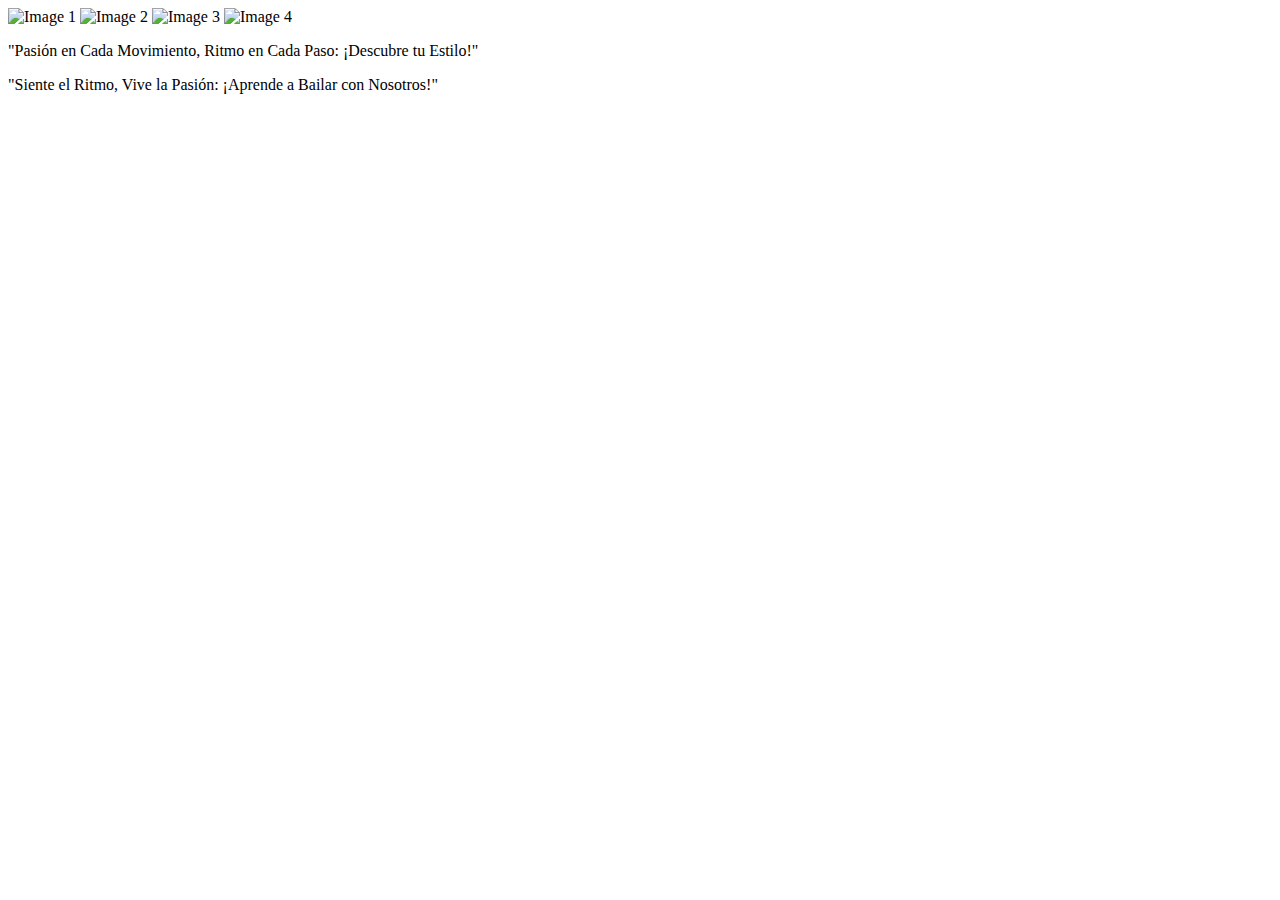
<file: src/main/resources/templates/index.html>
<!DOCTYPE html>
<html lang="en" xmlns:th="http://www.w3.org/1999/xhtml">
<head th:replace="layout::head"></head>
<head>
    <title>Ritmo & Pasión</title>
    <link href="https://cdn.jsdelivr.net/npm/swiper/swiper-bundle.min.css" rel="stylesheet" />
    <link th:href="@{/css/layout/inicio/style.css}" rel="stylesheet" >
    <script th:src="@{/js/web/backoffice/inicio/index.js}" type="text/javascript"></script>
    <script src="https://cdn.jsdelivr.net/npm/swiper/swiper-bundle.min.js"></script>
</head>
<header>
    <nav th:replace="layout::menu"></nav>
</header>
<body>
<div class="content">
    <div class="slider-container">
        <div class="image-container">
            <img th:src="@{/img/salsa.jpg}" alt="Image 1">
            <img th:src="@{/img/hiphop.jpg}" alt="Image 2">
            <img th:src="@{/img/cumbia.jpg}" alt="Image 3">
            <img th:src="@{/img/ballet.jpg}" alt="Image 4">
        </div>
        <p class="image-text left">"Pasión en Cada Movimiento, Ritmo en Cada Paso: ¡Descubre tu Estilo!"</p>
        <p class="image-text right">"Siente el Ritmo, Vive la Pasión: ¡Aprende a Bailar con Nosotros!"
        </p>
    </div>
</div>
</body>
</html>
</file>
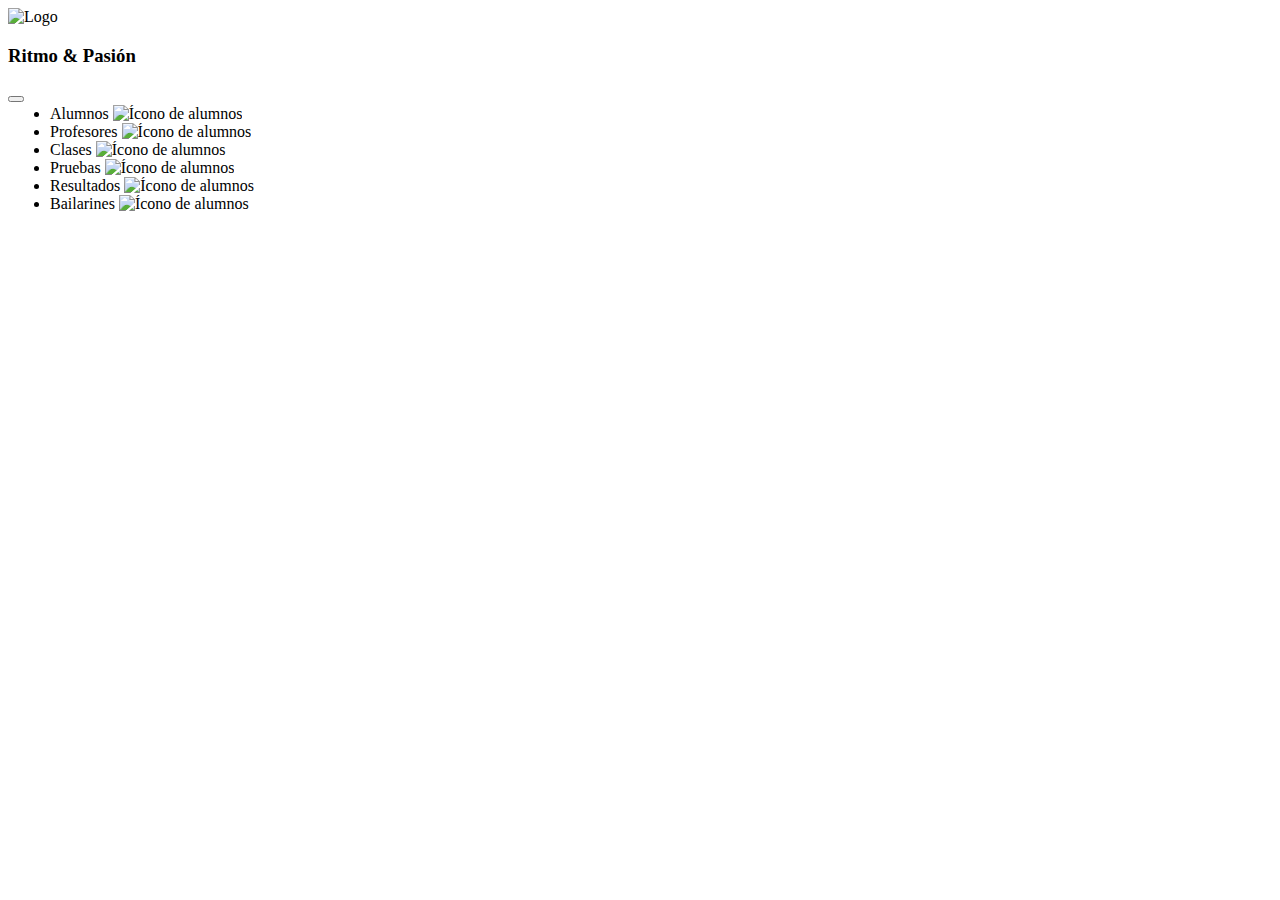
<file: src/main/resources/templates/layout.html>
<!DOCTYPE html>
<html lang="en" xmlns:th="http://www.w3.org/1999/xhtml">
<head th:fragment="head">
    <meta charset="UTF-8">
    <title>Ritmo & Pasión</title>
    <link th:href="@{/css/bootstrap/bootstrap.css}" rel="stylesheet">
    <link th:href="@{/css/layout/menu/menu.css}" rel="stylesheet">
    <script th:src="@{/js/jquery/jquery.js}" type="text/javascript"></script>
    <script th:src="@{/js/bootstrap/bootstrap.bundle.js}" type="text/javascript"></script>
</head>
<body>

<nav th:fragment="menu" class="navbar navbar-expand-lg bg-body-tertiary stadium-nav">
    <div class="container-fluid">
        <a class="navbar-brand" th:href="@{/}">
        <img th:src="@{img/danza.png}" alt="Logo" style="max-width: 100%; height: 48px;"> <br>
        <h3>Ritmo & Pasión</h3></a>
        <button class="navbar-toggler" type="button" data-bs-toggle="collapse" data-bs-target="#navbarSupportedContent" aria-controls="navbarSupportedContent" aria-expanded="false" aria-label="Toggle navigation">
            <span class="navbar-toggler-icon"></span>
        </button>
        <div class="collapse navbar-collapse" id="navbarSupportedContent">
            <ul class="navbar-nav me-auto mb-2 mb-lg-0" style="margin-left: 2px; margin-right: 2px; margin-top: 2px; margin-bottom:2px">
                <li class="nav-item">
                    <a class="nav-link active" aria-current="page" th:href="@{/alumnos}">
                        <div class="menu-item">
                            <span class="menu-item-text">Alumnos</span>
                            <img th:src="@{img/alumno.png}" alt="Ícono de alumnos" class="menu-item-icon">
                        </div>
                    </a>
                </li>
                <li class="nav-item">
                    <a class="nav-link active" aria-current="page" th:href="@{/profesores}">
                        <div class="menu-item">
                            <span class="menu-item-text">Profesores</span>
                            <img th:src="@{img/entrenador.png}" alt="Ícono de alumnos" class="menu-item-icon">
                        </div>
                    </a>
                </li>
                <li class="nav-item">
                    <a class="nav-link active" aria-current="page" th:href="@{/clases}">
                        <div class="menu-item">
                            <span class="menu-item-text">Clases</span>
                            <img th:src="@{img/clases.png}" alt="Ícono de alumnos" class="menu-item-icon">
                        </div>
                    </a>
                </li>
                <li class="nav-item">
                    <a class="nav-link active" aria-current="page" th:href="@{/pruebas}">
                        <div class="menu-item">
                            <span class="menu-item-text">Pruebas</span>
                            <img th:src="@{img/prueba.png}" alt="Ícono de alumnos" class="menu-item-icon">
                        </div>
                    </a>
                </li>
                <li class="nav-item">
                    <a class="nav-link active" aria-current="page" th:href="@{/alumno_prueba}">
                        <div class="menu-item">
                            <span class="menu-item-text">Resultados</span>
                            <img th:src="@{img/resultado.png}" alt="Ícono de alumnos" class="menu-item-icon">
                        </div>
                    </a>
                </li>
                <li class="nav-item">
                    <a class="nav-link active" aria-current="page" th:href="@{/alumno_clase}">
                        <div class="menu-item">
                            <span class="menu-item-text">Bailarines</span>
                            <img th:src="@{img/bailarin.png}" alt="Ícono de alumnos" class="menu-item-icon">
                        </div>
                    </a>
                </li>

            </ul>

        </div>
    </div>
</nav>

</body>
</html>
</file>
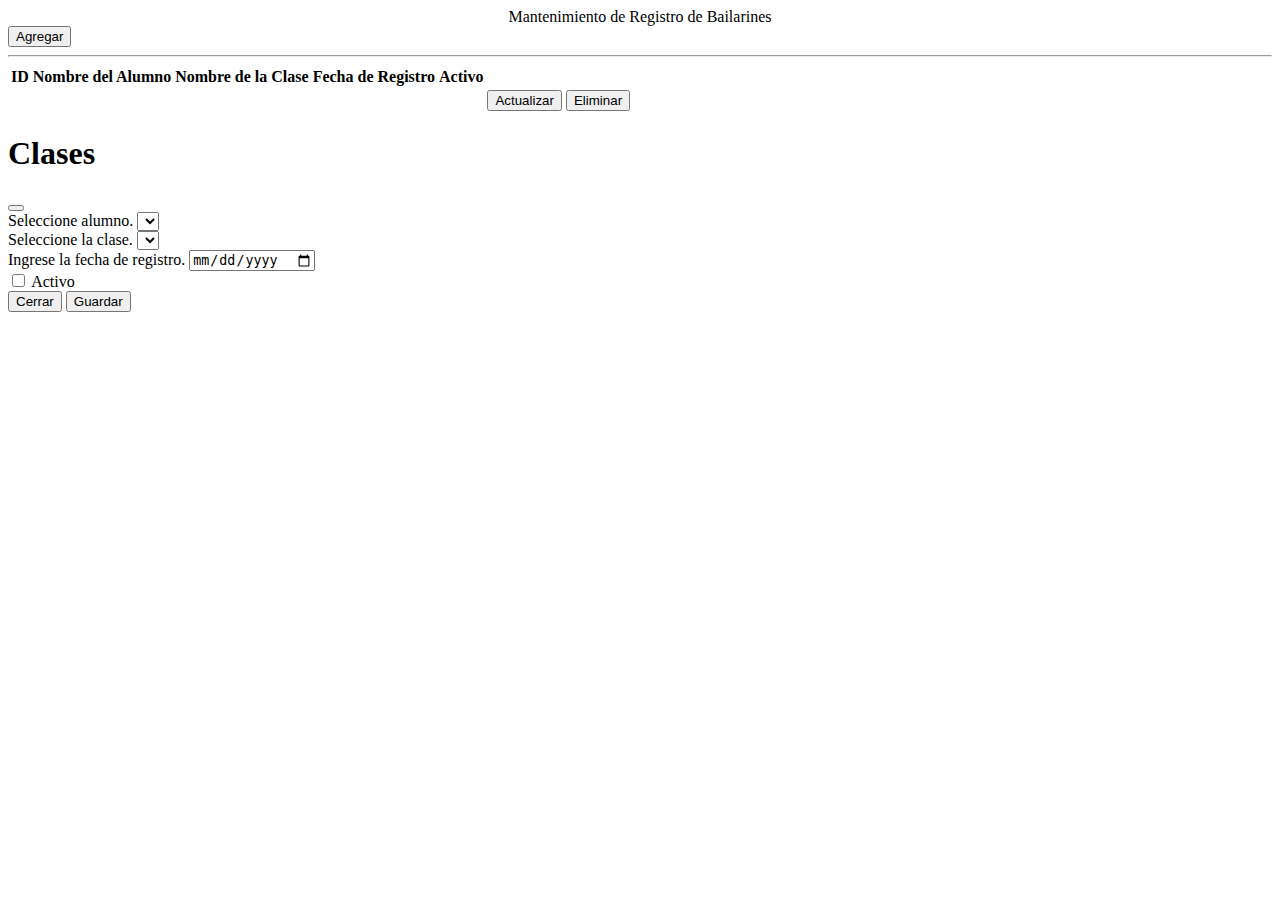
<file: src/main/resources/templates/backoffice/alumno_clase/frmalumno_clase.html>
<!DOCTYPE html>
<html lang="en" xmlns:th="http://www.w3.org/1999/xhtml">
<head th:replace="layout::head">
    <meta charset="UTF-8">
    <title>Title</title>
</head>
<body>
<script th:src="@{/js/web/backoffice/alumno_clase/frmalumno_clase.js}" type="text/javascript"></script>
<nav th:replace="layout::menu"></nav>
<div class="card">
    <div class="card-header text-bg-danger" style = "text-align: center">
        Mantenimiento de Registro de Bailarines
    </div>
    <div class="card-body">
        <button id="btnagregar" type="button" class="btn btn-dark">Agregar</button>
        <hr />
        <div id="divmensaje"></div>
        <table id="tblalumno_clase" class="table">
            <thead>
            <tr>
                <th scope="col">ID</th>
                <th scope="col">Nombre del Alumno</th>
                <th scope="col">Nombre de la Clase</th>
                <th scope="col">Fecha de Registro</th>
                <th scope="col">Activo</th>
            </tr>
            </thead>
            <tbody>
            <tr th:each="alumno_clase : ${listaleq}">
                <td th:text="${alumno_clase.id_alumno_clase}"></td>
                <td th:text="${alumno_clase.alumno.nombre}"></td>
                <td th:text="${alumno_clase.clase.nombre_clase}"></td>
                <td th:text="${alumno_clase.fecha_registro}"></td>
                <td th:text="${alumno_clase.activo}"></td>
                <td>
                    <button type="button" class="btn btn-primary btnactualizar"
                            th:data-aleqcod="${alumno_clase.id_alumno_clase}"
                            th:data-aleqa="${alumno_clase.alumno.id}"
                            th:data-aleqe="${alumno_clase.clase.id}"
                            th:data-aleqfch="${alumno_clase.fecha_registro}"
                            th:data-aleqact="${alumno_clase.activo}">Actualizar</button>
                </td>
                <td>
                    <button type="button" class="btn btn-danger btneliminar"
                            th:data-registro-id="${alumno_clase.id_alumno_clase}">Eliminar
                    </button>
                </td>
            </tr>
            </tbody>
        </table>
    </div>
</div>

<!-- Modal registro y actualización de Alumno-->
<div class="modal fade" id="modalbailarines" tabindex="-1" aria-labelledby="exampleModalLabel" aria-hidden="true">
    <div class="modal-dialog modal-dialog-centered">
        <div class="modal-content">
            <div class="modal-header">
                <h1 class="modal-title fs-5" id="exampleModalLabel">Clases</h1>
                <button type="button" class="btn-close" data-bs-dismiss="modal" aria-label="Close"></button>
            </div>
            <div class="modal-body">
                <div class="mb-3">
                    <label for="cboalumno" class="form-label">Seleccione alumno.</label>
                    <select id="cboalumno" class="form-select"></select>
                </div>
                <div class="mb-3">
                    <label for="cboclase" class="form-label">Seleccione la clase.</label>
                    <select id="cboclase" class="form-select"></select>
                </div>
                <div class="mb-3">
                    <label for="txtfchreg">Ingrese la fecha de registro.</label>
                    <input type="date" class="form-control" id="txtfchreg">
                </div>
                <div class="form-check form-switch" id="switchactivo">
                    <input class="form-check-input" type="checkbox" role="switch" id="cbactivo">
                    <label class="form-check-label" for="cbactivo">Activo</label>
                </div>
                <input type="hidden" id="hddaleq" value="0">
            </div>
            <div class="modal-footer">
                <button type="button" class="btn btn-secondary" data-bs-dismiss="modal">Cerrar</button>
                <button type="button" class="btn btn-primary" id="btnguardar">Guardar</button>
            </div>
        </div>
    </div>
</div>
</body>
</html>
</file>
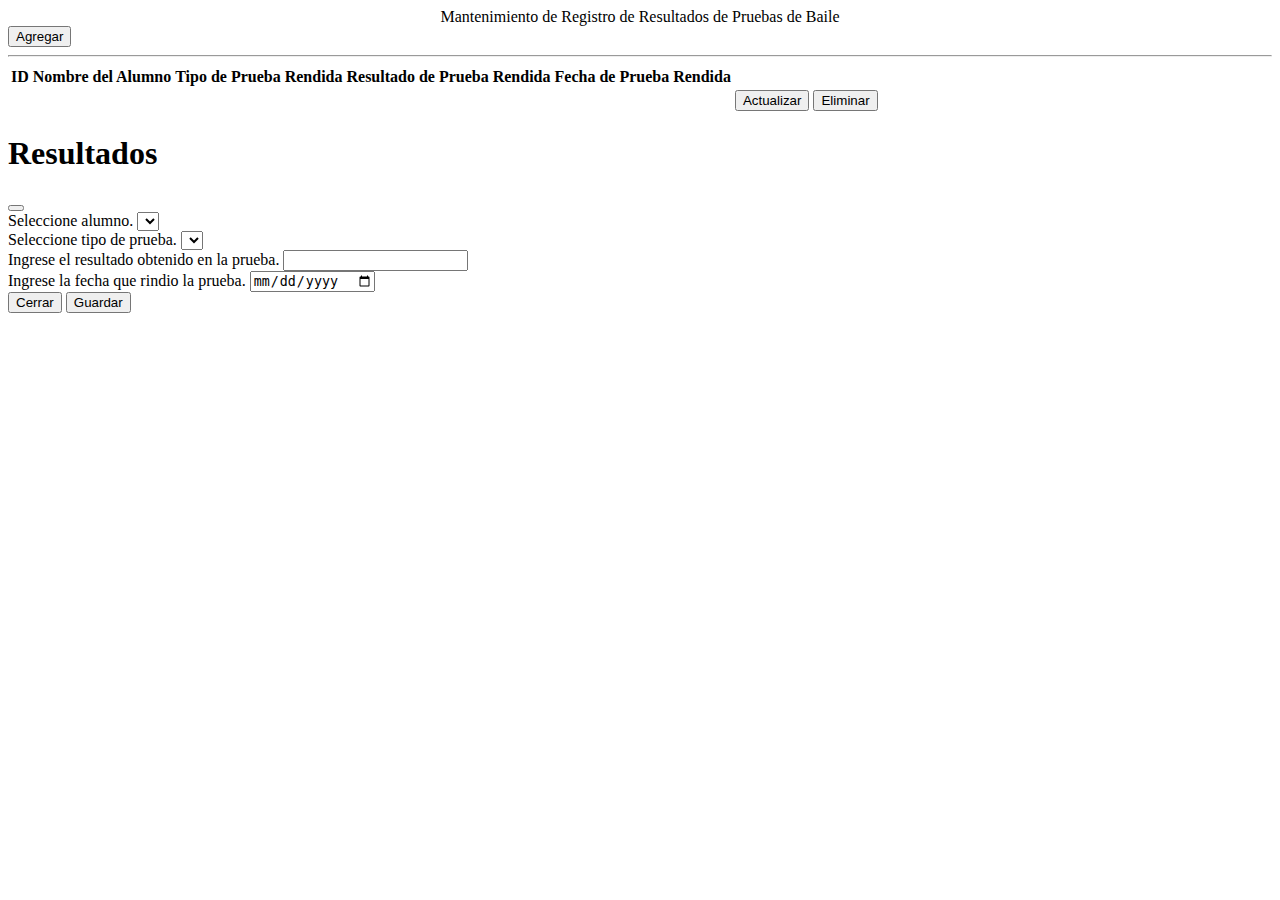
<file: src/main/resources/templates/backoffice/alumno_prueba/frmalumno_prueba.html>
<!DOCTYPE html>
<html lang="en" xmlns:th="http://www.w3.org/1999/xhtml">
<head th:replace="layout::head">
    <meta charset="UTF-8">
    <title>Title</title>
</head>
<body>
<script th:src="@{/js/web/backoffice/alumno_prueba/frmalumno_prueba.js}" type="text/javascript"></script>
<nav th:replace="layout::menu"></nav>
<div class="card">
    <div class="card-header text-bg-danger" style = "text-align: center">
        Mantenimiento de Registro de Resultados de Pruebas de Baile
    </div>
    <div class="card-body">
        <button id="btnagregar" type="button" class="btn btn-light">Agregar</button>
        <hr />
        <div id="divmensaje"></div>
        <table id="tblalumno_prueba" class="table">
            <thead>
            <tr>
                <th scope="col">ID</th>
                <th scope="col">Nombre del Alumno</th>
                <th scope="col">Tipo de Prueba Rendida</th>
                <th scope="col">Resultado de Prueba Rendida</th>
                <th scope="col">Fecha de Prueba Rendida</th>
            </tr>
            </thead>
            <tbody>
            <tr th:each="alumno_prueba : ${listalpru}">
                <td th:text="${alumno_prueba.id_alumno_prueba}"></td>
                <td th:text="${alumno_prueba.alumno.nombre}"></td>
                <td th:text="${alumno_prueba.prueba.tipo_prueba}"></td>
                <td th:text="${alumno_prueba.resultados}"></td>
                <td th:text="${alumno_prueba.fecha_prueba}"></td>
                <td>
                    <button type="button" class="btn btn-primary btnactualizar"
                            th:data-alprucod="${alumno_prueba.id_alumno_prueba}"
                            th:data-alprua="${alumno_prueba.alumno.id}"
                            th:data-alprup="${alumno_prueba.prueba.id}"
                            th:data-alprures="${alumno_prueba.resultados}"
                            th:data-alprufch="${alumno_prueba.fecha_prueba}">Actualizar</button>
                </td>
                <td>
                    <button type="button" class="btn btn-danger btneliminar"
                            th:data-registro-id="${alumno_prueba.id_alumno_prueba}">Eliminar
                    </button>
                </td>
            </tr>
            </tbody>
        </table>
    </div>
</div>

<!-- Modal registro y actualización de Resultados-->
<div class="modal fade" id="modalresultados" tabindex="-1" aria-labelledby="exampleModalLabel" aria-hidden="true">
    <div class="modal-dialog modal-dialog-centered">
        <div class="modal-content">
            <div class="modal-header">
                <h1 class="modal-title fs-5" id="exampleModalLabel">Resultados</h1>
                <button type="button" class="btn-close" data-bs-dismiss="modal" aria-label="Close"></button>
            </div>
            <div class="modal-body">
                <div class="mb-3">
                    <label for="cboalumno" class="form-label">Seleccione alumno.</label>
                    <select id="cboalumno" class="form-select"></select>
                </div>
                <div class="mb-3">
                    <label for="cboprueba" class="form-label">Seleccione tipo de prueba.</label>
                    <select id="cboprueba" class="form-select"></select>
                </div>
                <div class="mb-3">
                    <label for="txtresprueba">Ingrese el resultado obtenido en la prueba.</label>
                    <input type="text" class="form-control" id="txtresprueba" required>
                </div>
                <div class="mb-3">
                    <label for="txtfchprueba">Ingrese la fecha que rindio la prueba.</label>
                    <input type="date" class="form-control" id="txtfchprueba" required>
                </div>
                <input type="hidden" id="hddalpru" value="0">
            </div>
            <div class="modal-footer">
                <button type="button" class="btn btn-secondary" data-bs-dismiss="modal">Cerrar</button>
                <button type="button" class="btn btn-primary" id="btnguardar">Guardar</button>
            </div>
        </div>
    </div>
</div>
</body>
</html>
</file>
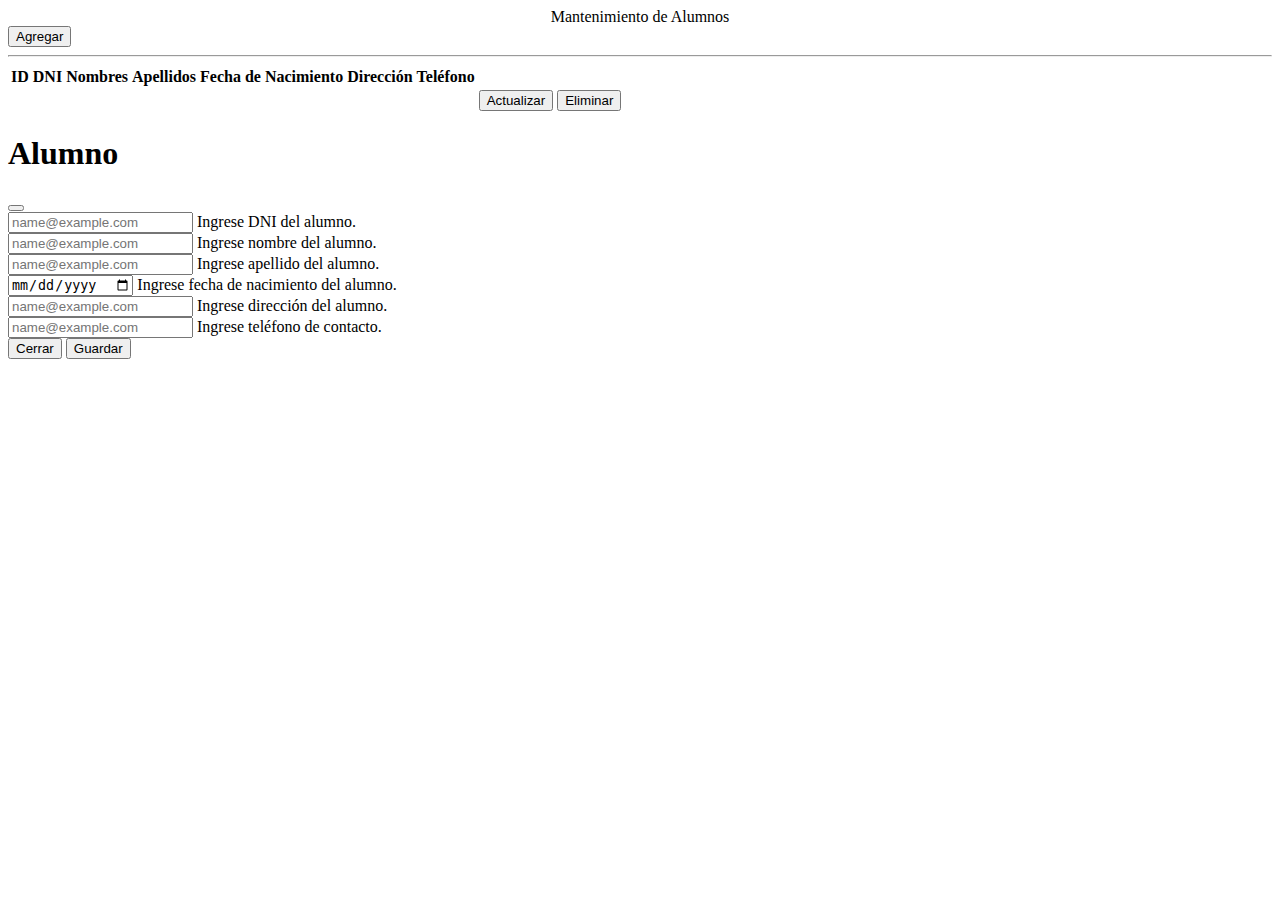
<file: src/main/resources/templates/backoffice/alumnos/frmalumnos.html>
<!DOCTYPE html>
<html lang="en" xmlns:th="http://www.w3.org/1999/xhtml">
<head th:replace="layout::head">
    <meta charset="UTF-8">
    <title>Title</title>
</head>
<body>
<script th:src="@{/js/web/backoffice/alumnos/frmalumnos.js}" type="text/javascript"></script>
<nav th:replace="layout::menu"></nav>
<div class="card">
    <div class="card-header text-bg-danger" style = "text-align: center">
        Mantenimiento de Alumnos
    </div>
    <div class="card-body">
        <button id="btnagregar" type="button" class="btn btn-warning">Agregar</button>
        <hr />
        <div id="divmensaje"></div>
        <table id="tblalumno" class="table">
            <thead>
            <tr>
                <th scope="col">ID</th>
                <th scope="col">DNI</th>
                <th scope="col">Nombres</th>
                <th scope="col">Apellidos</th>
                <th scope="col">Fecha de Nacimiento</th>
                <th scope="col">Dirección</th>
                <th scope="col">Teléfono</th>
            </tr>
            </thead>
            <tbody>
            <tr th:each="alumno : ${listalumnos}">
                <td th:text="${alumno.id}"></td>
                <td th:text="${alumno.dni}"></td>
                <td th:text="${alumno.nombre}"></td>
                <td th:text="${alumno.apellido}"></td>
                <td th:text="${alumno.fecha_nacimiento}"></td>
                <td th:text="${alumno.direccion}"></td>
                <td th:text="${alumno.telefono}"></td>
                <td>
                    <button type="button" class="btn btn-primary btnactualizar"
                        th:data-alucod="${alumno.id}"
                        th:data-aludni="${alumno.dni}"
                        th:data-aluname="${alumno.nombre}"
                        th:data-alulast="${alumno.apellido}"
                        th:data-alufec="${alumno.fecha_nacimiento}"
                        th:data-aludir="${alumno.direccion}"
                        th:data-alutel="${alumno.telefono}">Actualizar</button>
                </td>
                <td>
                    <button type="button" class="btn btn-danger btneliminar"
                            th:data-registro-id="${alumno.id}">Eliminar
                    </button>
                </td>
            </tr>
            </tbody>
        </table>
    </div>
</div>

<!-- Modal registro y actualización de Alumno-->
<div class="modal fade" id="modalalumnos" tabindex="-1" aria-labelledby="exampleModalLabel" aria-hidden="true">
    <div class="modal-dialog modal-dialog-centered">
        <div class="modal-content">
            <div class="modal-header">
                <h1 class="modal-title fs-5" id="exampleModalLabel">Alumno</h1>
                <button type="button" class="btn-close" data-bs-dismiss="modal" aria-label="Close"></button>
            </div>
            <div class="modal-body">
                <div class="form-floating mb-3">
                    <input type="text" class="form-control" id="txtdnialu"
                           placeholder="name@example.com">
                    <label for="txtdnialu">Ingrese DNI del alumno.</label>
                </div>
                <div class="form-floating mb-3">
                    <input type="text" class="form-control" id="txtnomalu"
                        placeholder="name@example.com">
                    <label for="txtnomalu">Ingrese nombre del alumno.</label>
                </div>
                <div class="form-floating mb-3">
                    <input type="text" class="form-control" id="txtapealu"
                           placeholder="name@example.com">
                    <label for="txtapealu">Ingrese apellido del alumno.</label>
                </div>
                <div class="form-floating mb-3">
                    <input type="date" class="form-control" id="txtfecalu">
                    <label for="txtfecalu">Ingrese fecha de nacimiento del alumno.</label>
                </div>
                <div class="form-floating mb-3">
                    <input type="text" class="form-control" id="txtdiralu"
                           placeholder="name@example.com">
                    <label for="txtdiralu">Ingrese dirección del alumno.</label>
                </div>
                <div class="form-floating mb-3">
                    <input type="text" class="form-control" id="txttelalu"
                           placeholder="name@example.com">
                    <label for="txttelalu">Ingrese teléfono de contacto.</label>
                </div>

                <input type="hidden" id="hddalucod" value="0">
            </div>
            <div class="modal-footer">
                <button type="button" class="btn btn-secondary" data-bs-dismiss="modal">Cerrar</button>
                <button type="button" class="btn btn-primary" id="btnguardar">Guardar</button>
            </div>
        </div>
    </div>
</div>
</body>
</html>
</file>
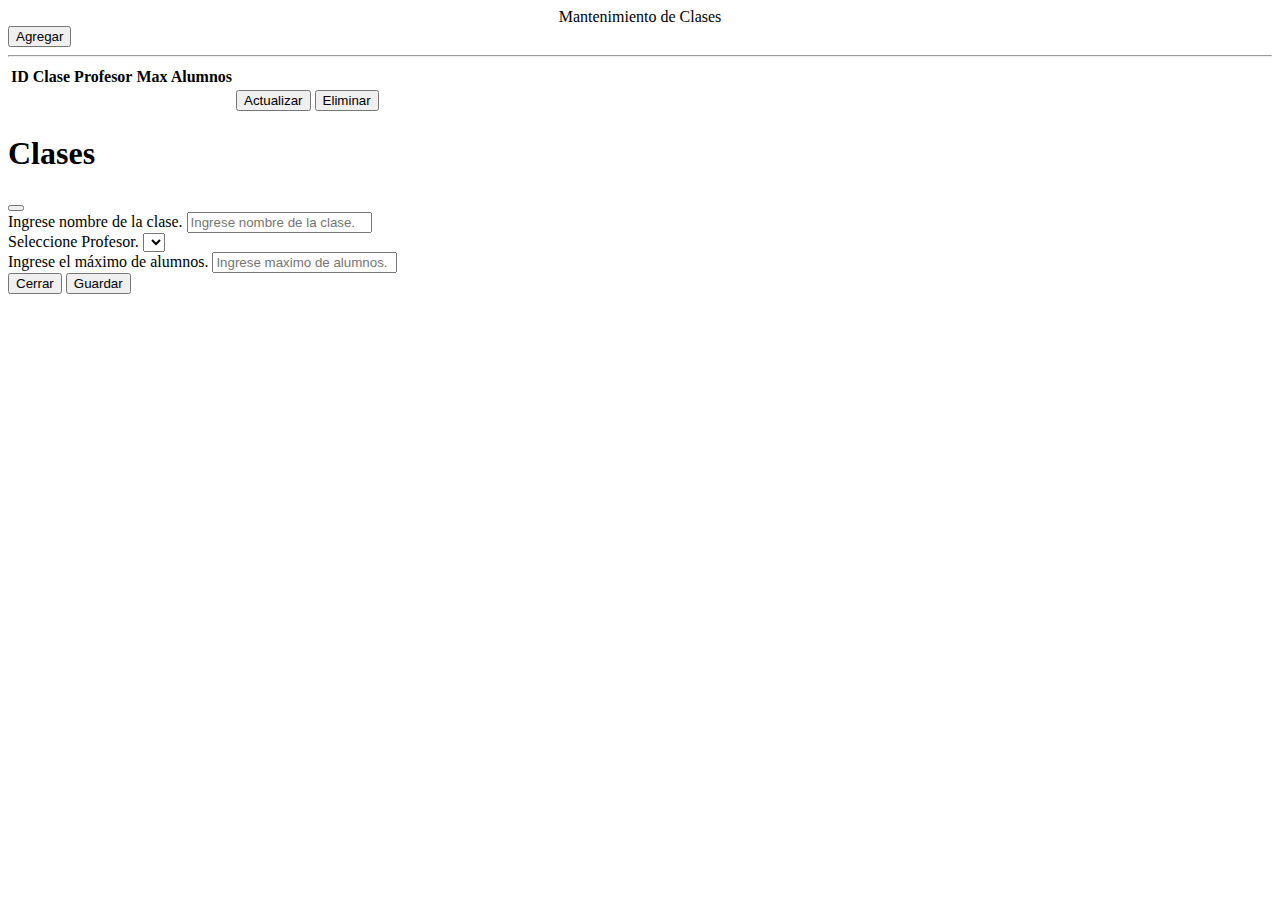
<file: src/main/resources/templates/backoffice/clases/frmclases.html>
<!DOCTYPE html>
<html lang="en" xmlns:th="http://www.w3.org/1999/xhtml">
<head th:replace="layout::head">
    <meta charset="UTF-8">
    <title>Title</title>
</head>
<body>
<script th:src="@{/js/web/backoffice/clases/frmclases.js}" type="text/javascript"></script>
<nav th:replace="layout::menu"></nav>
<div class="card">
    <div class="card-header text-bg-danger" style = "text-align: center">
        Mantenimiento de Clases
    </div>
    <div class="card-body">
        <button id="btnagregar" type="button" class="btn btn-info">Agregar</button>
        <hr />
        <div id="divmensaje"></div>
        <table id="tblclase" class="table">
            <thead>
            <tr>
                <th scope="col">ID</th>
                <th scope="col">Clase</th>
                <th scope="col">Profesor</th>
                <th scope="col">Max Alumnos</th>
            </tr>
            </thead>
            <tbody>
            <tr th:each="clase : ${listclases}">
                <td th:text="${clase.id}"></td>
                <td th:text="${clase.nombre_clase}"></td>
                <td th:text="${clase.entrenador.nombre + ' ' + clase.entrenador.apellido}"></td>
                <td th:text="${clase.nromaximo}"></td>
                <td>
                    <button type="button" class="btn btn-primary btnactualizar"
                            th:data-equicod="${clase.id}"
                            th:data-equinom="${clase.nombre_clase}"
                            th:data-equient="${clase.entrenador.id}"
                            th:data-equimax="${clase.nromaximo}">Actualizar</button>
                </td>
                <td>
                    <button type="button" class="btn btn-danger btneliminar"
                            th:data-registro-id="${clase.id}">Eliminar
                    </button>
                </td>
            </tr>
            </tbody>
        </table>
    </div>
</div>

<!-- Modal registro y actualización de Alumno-->
<div class="modal fade" id="modalclases" tabindex="-1" aria-labelledby="exampleModalLabel" aria-hidden="true">
    <div class="modal-dialog modal-dialog-centered">
        <div class="modal-content">
            <div class="modal-header">
                <h1 class="modal-title fs-5" id="exampleModalLabel">Clases</h1>
                <button type="button" class="btn-close" data-bs-dismiss="modal" aria-label="Close"></button>
            </div>
            <div class="modal-body">
                <div class="mb-3">
                    <label for="txtnomclase">Ingrese nombre de la clase.</label>
                    <input type="text" class="form-control" id="txtnomclase"
                           placeholder="Ingrese nombre de la clase.">
                </div>
                <div class="mb-3">
                    <label for="cboentrenador" class="form-label">Seleccione Profesor.</label>
                    <select id="cboentrenador" class="form-select"></select>
                </div>
                <div class="mb-3">
                    <label for="txtmaxequi">Ingrese el máximo de alumnos.</label>
                    <input type="text" class="form-control" id="txtmaxequi"
                           placeholder="Ingrese maximo de alumnos.">
                </div>
                <input type="hidden" id="hddequicod" value="0">
            </div>
            <div class="modal-footer">
                <button type="button" class="btn btn-secondary" data-bs-dismiss="modal">Cerrar</button>
                <button type="button" class="btn btn-primary" id="btnguardar">Guardar</button>
            </div>
        </div>
    </div>
</div>
</body>
</html>
</file>
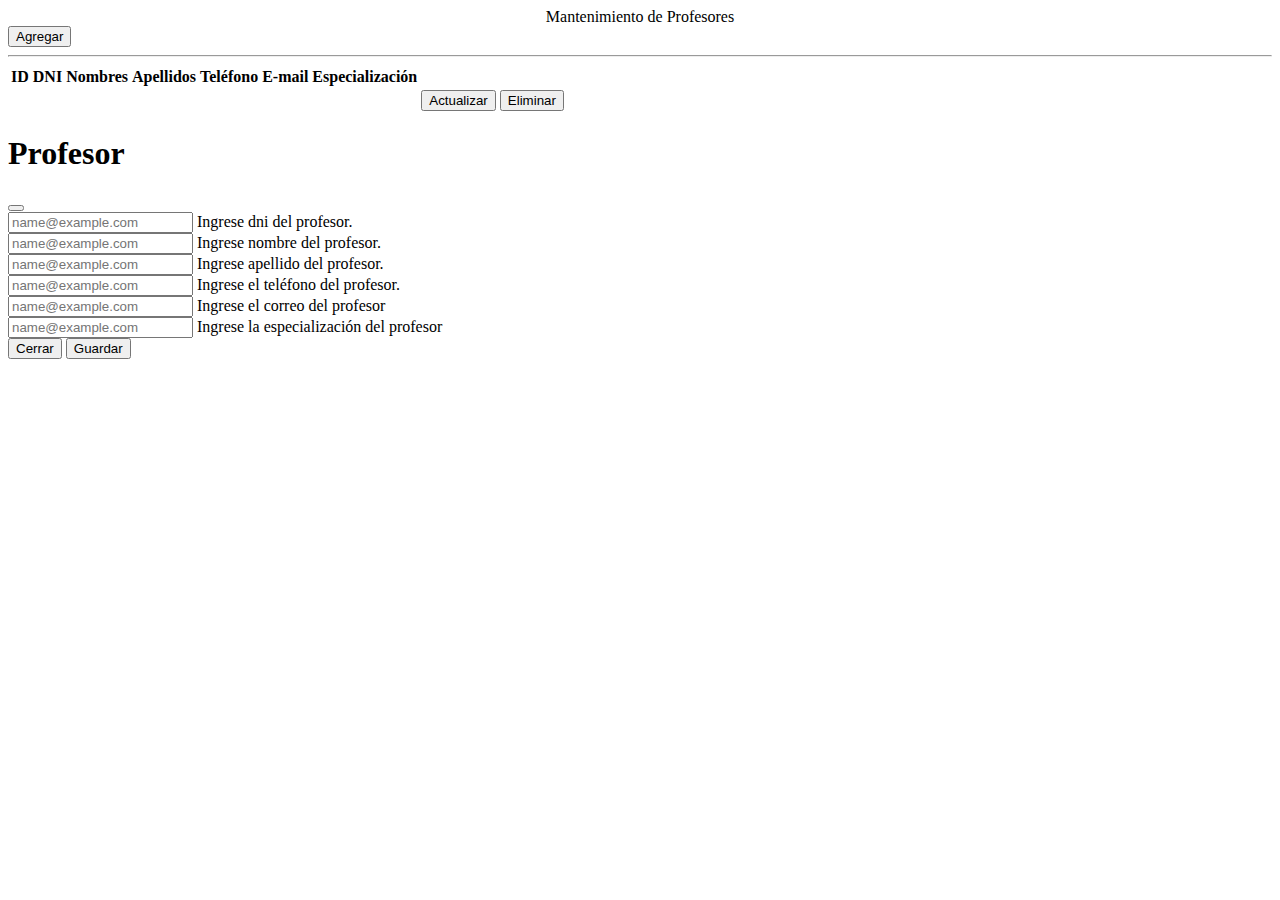
<file: src/main/resources/templates/backoffice/profesores/frmprofesores.html>
<!DOCTYPE html>
<html lang="en" xmlns:th="http://www.w3.org/1999/xhtml">
<head th:replace="layout::head">
    <meta charset="UTF-8">
    <title>Title</title>
</head>
<body>
<script th:src="@{/js/web/backoffice/profesores/frmprofesores.js}" type="text/javascript"></script>
<nav th:replace="layout::menu"></nav>
<div class="card">
    <div class="card-header text-bg-danger" style = "text-align: center">
        Mantenimiento de Profesores
    </div>
    <div class="card-body">
        <button id="btnagregar" type="button" class="btn btn-success">Agregar</button>
        <hr />
        <div id="divmensaje"></div>
        <table id="tblprofesor" class="table">
            <thead>
            <tr>
                <th scope="col">ID</th>
                <th scope="col">DNI</th>
                <th scope="col">Nombres</th>
                <th scope="col">Apellidos</th>
                <th scope="col">Teléfono</th>
                <th scope="col">E-mail</th>
                <th scope="col">Especialización</th>

            </tr>
            </thead>
            <tbody>
            <tr th:each="profesor : ${listaprofesores}">
                <td th:text="${profesor.id}"></td>
                <td th:text="${profesor.dni}"></td>
                <td th:text="${profesor.nombre}"></td>
                <td th:text="${profesor.apellido}"></td>
                <td th:text="${profesor.telefono}"></td>
                <td th:text="${profesor.correo_electronico}"></td>
                <td th:text="${profesor.especializacion}"></td>
                <td>
                    <button type="button" class="btn btn-primary btnactualizar"
                            th:data-procod="${profesor.id}"
                            th:data-prodni="${profesor.dni}"
                            th:data-proname="${profesor.nombre}"
                            th:data-prolast="${profesor.apellido}"
                            th:data-protel="${profesor.telefono}"
                            th:data-procor="${profesor.correo_electronico}"
                            th:data-proesp="${profesor.especializacion}">Actualizar</button>
                </td>
                <td>
                    <button type="button" class="btn btn-danger btneliminar"
                            th:data-registro-id="${profesor.id}">Eliminar
                    </button>
                </td>
            </tr>
            </tbody>
        </table>
    </div>
</div>

<!-- Modal registro y actualización de Alumno-->
<div class="modal fade" id="modalprofesores" tabindex="-1" aria-labelledby="exampleModalLabel" aria-hidden="true">
    <div class="modal-dialog modal-dialog-centered">
        <div class="modal-content">
            <div class="modal-header">
                <h1 class="modal-title fs-5" id="exampleModalLabel">Profesor</h1>
                <button type="button" class="btn-close" data-bs-dismiss="modal" aria-label="Close"></button>
            </div>
            <div class="modal-body">
                <div class="form-floating mb-3">
                    <input type="text" class="form-control" id="txtdnipro"
                           placeholder="name@example.com">
                    <label for="txtdnipro">Ingrese dni del profesor.</label>
                </div>
                <div class="form-floating mb-3">
                    <input type="text" class="form-control" id="txtnompro"
                           placeholder="name@example.com">
                    <label for="txtnompro">Ingrese nombre del profesor.</label>
                </div>
                <div class="form-floating mb-3">
                    <input type="text" class="form-control" id="txtapepro"
                           placeholder="name@example.com">
                    <label for="txtapepro">Ingrese apellido del profesor.</label>
                </div>
                <div class="form-floating mb-3">
                    <input type="text" class="form-control" id="txttelpro"
                           placeholder="name@example.com">
                    <label for="txttelpro">Ingrese el teléfono del profesor.</label>
                </div>
                <div class="form-floating mb-3">
                    <input type="text" class="form-control" id="txtcorpro"
                           placeholder="name@example.com">
                    <label for="txtcorpro">Ingrese el correo del profesor</label>
                </div>
                <div class="form-floating mb-3">
                    <input type="text" class="form-control" id="txtesppro"
                           placeholder="name@example.com">
                    <label for="txtesppro">Ingrese la especialización del profesor</label>
                </div>
                <input type="hidden" id="hddprocod" value="0">
            </div>
            <div class="modal-footer">
                <button type="button" class="btn btn-secondary" data-bs-dismiss="modal">Cerrar</button>
                <button type="button" class="btn btn-primary" id="btnguardar">Guardar</button>
            </div>
        </div>
    </div>
</div>
</body>
</html>
</file>
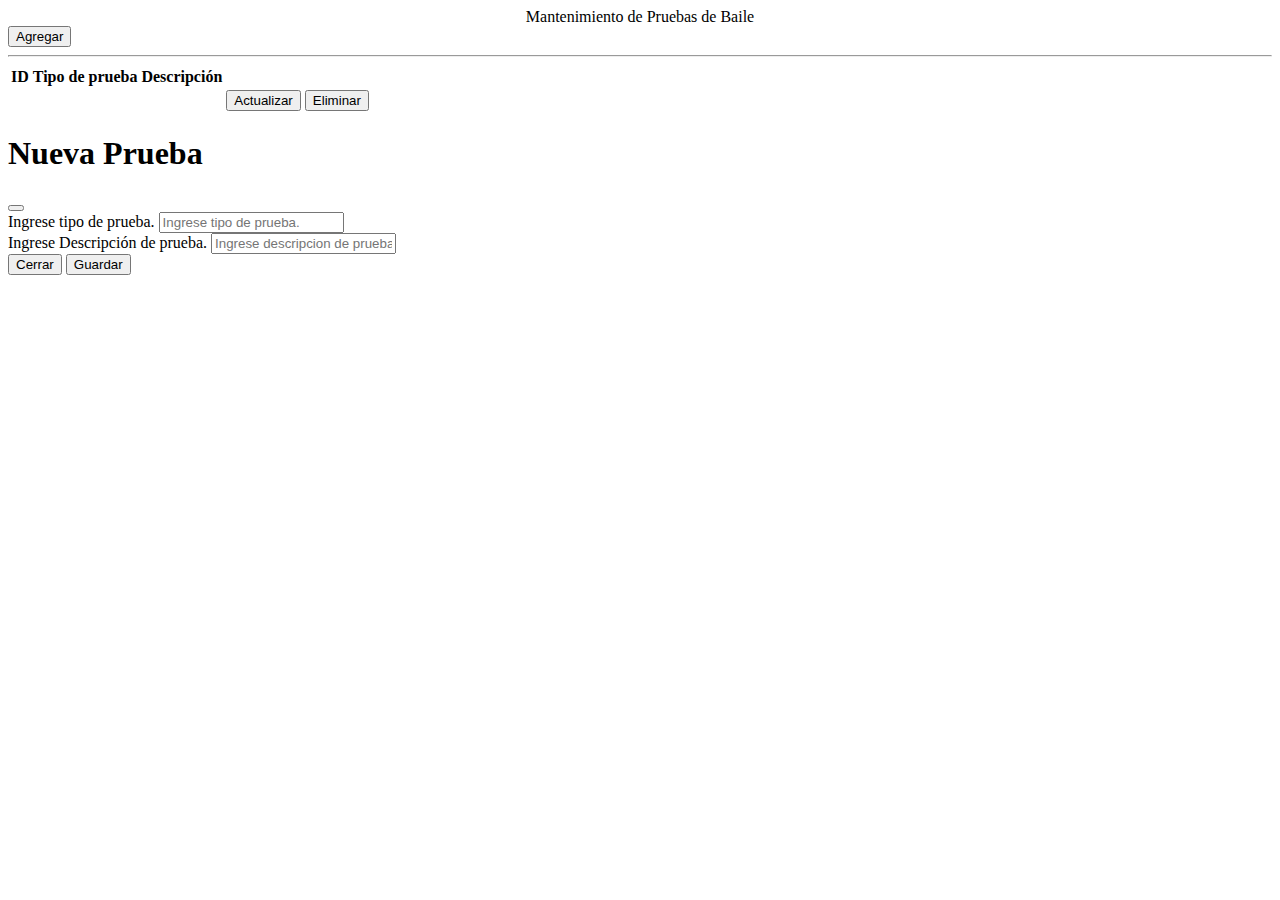
<file: src/main/resources/templates/backoffice/pruebas/frmpruebas.html>
<!DOCTYPE html>
<html lang="en" xmlns:th="http://www.w3.org/1999/xhtml">
<head th:replace="layout::head">
    <meta charset="UTF-8">
    <title>Title</title>
</head>
<body>
<script th:src="@{/js/web/backoffice/pruebas/frmpruebas.js}" type="text/javascript"></script>
<nav th:replace="layout::menu"></nav>
<div class="card">
    <div class="card-header text-bg-danger" style = "text-align: center">
        Mantenimiento de Pruebas de Baile
    </div>
    <div class="card-body">
        <button id="btnagregar" type="button" class="btn btn-secondary">Agregar</button>
        <hr />
        <div id="divmensaje"></div>
        <table id="tblpruebas" class="table">
            <thead>
            <tr>
                <th scope="col">ID</th>
                <th scope="col">Tipo de prueba</th>
                <th scope="col">Descripción</th>
            </tr>
            </thead>
            <tbody>
            <tr th:each="prueba : ${listpruebas}">
                <td th:text="${prueba.id}"></td>
                <td th:text="${prueba.tipo_prueba}"></td>
                <td th:text="${prueba.descripcion}"></td>
                <td>
                    <button type="button" class="btn btn-primary btnactualizar"
                            th:data-pruecod="${prueba.id}"
                            th:data-pruetipo="${prueba.tipo_prueba}"
                            th:data-pruedesc="${prueba.descripcion}">Actualizar</button>
                </td>
                <td>
                    <button type="button" class="btn btn-danger btneliminar"
                            th:data-registro-id="${prueba.id}">Eliminar
                    </button>
                </td>
            </tr>
            </tbody>
        </table>
    </div>
</div>

<!-- Modal registro y actualización de Alumno-->
<div class="modal fade" id="modalpruebas" tabindex="-1" aria-labelledby="exampleModalLabel" aria-hidden="true">
    <div class="modal-dialog modal-dialog-centered">
        <div class="modal-content">
            <div class="modal-header">
                <h1 class="modal-title fs-5" id="exampleModalLabel">Nueva Prueba</h1>
                <button type="button" class="btn-close" data-bs-dismiss="modal" aria-label="Close"></button>
            </div>
            <div class="modal-body">
                <div class="mb-3">
                    <label for="txtnomprue">Ingrese tipo de prueba.</label>
                    <input type="text" class="form-control" id="txtnomprue"
                           placeholder="Ingrese tipo de prueba.">
                </div>
                <div class="mb-3">
                    <label for="txtdescprue">Ingrese Descripción de prueba.</label>
                    <input type="text" class="form-control" id="txtdescprue"
                           placeholder="Ingrese descripcion de prueba.">
                </div>
                <input type="hidden" id="hddpruecod" value="0">
            </div>
            <div class="modal-footer">
                <button type="button" class="btn btn-secondary" data-bs-dismiss="modal">Cerrar</button>
                <button type="button" class="btn btn-primary" id="btnguardar">Guardar</button>
            </div>
        </div>
    </div>
</div>
</body>
</html>
</file>
